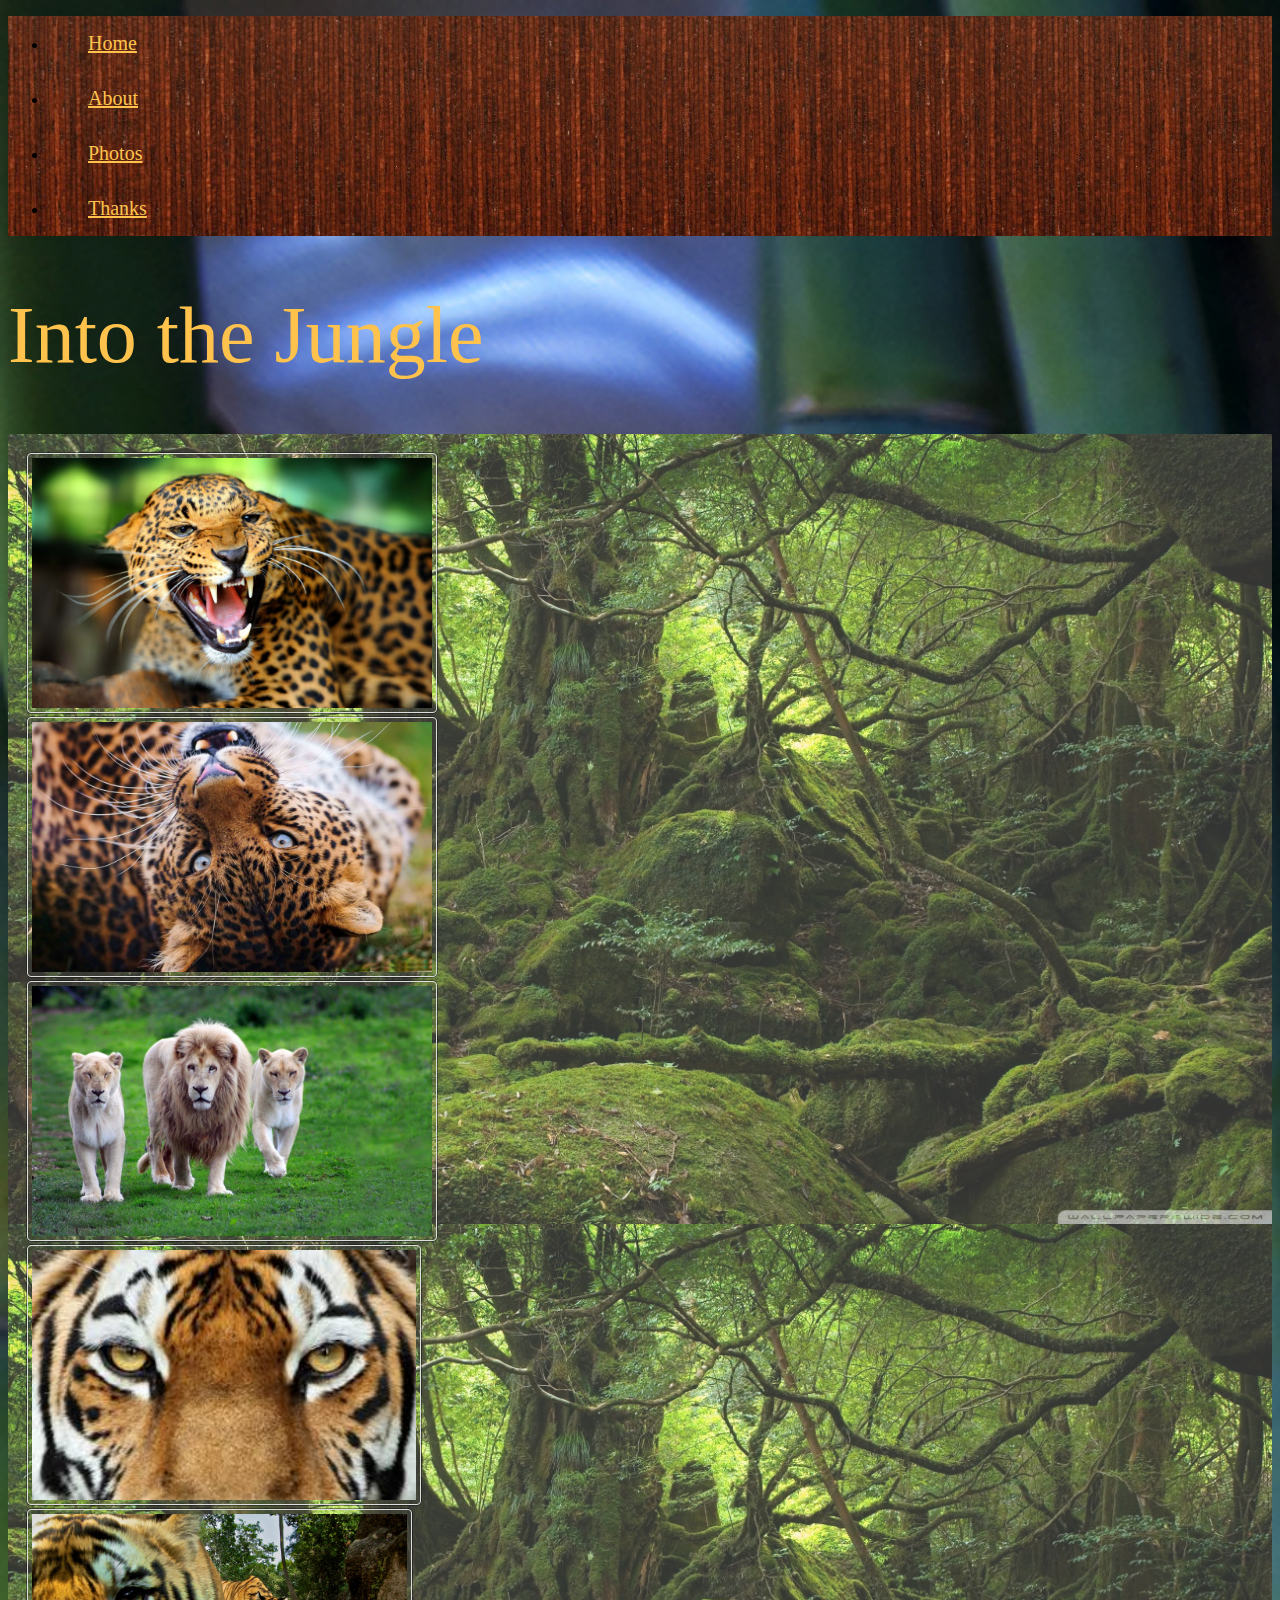
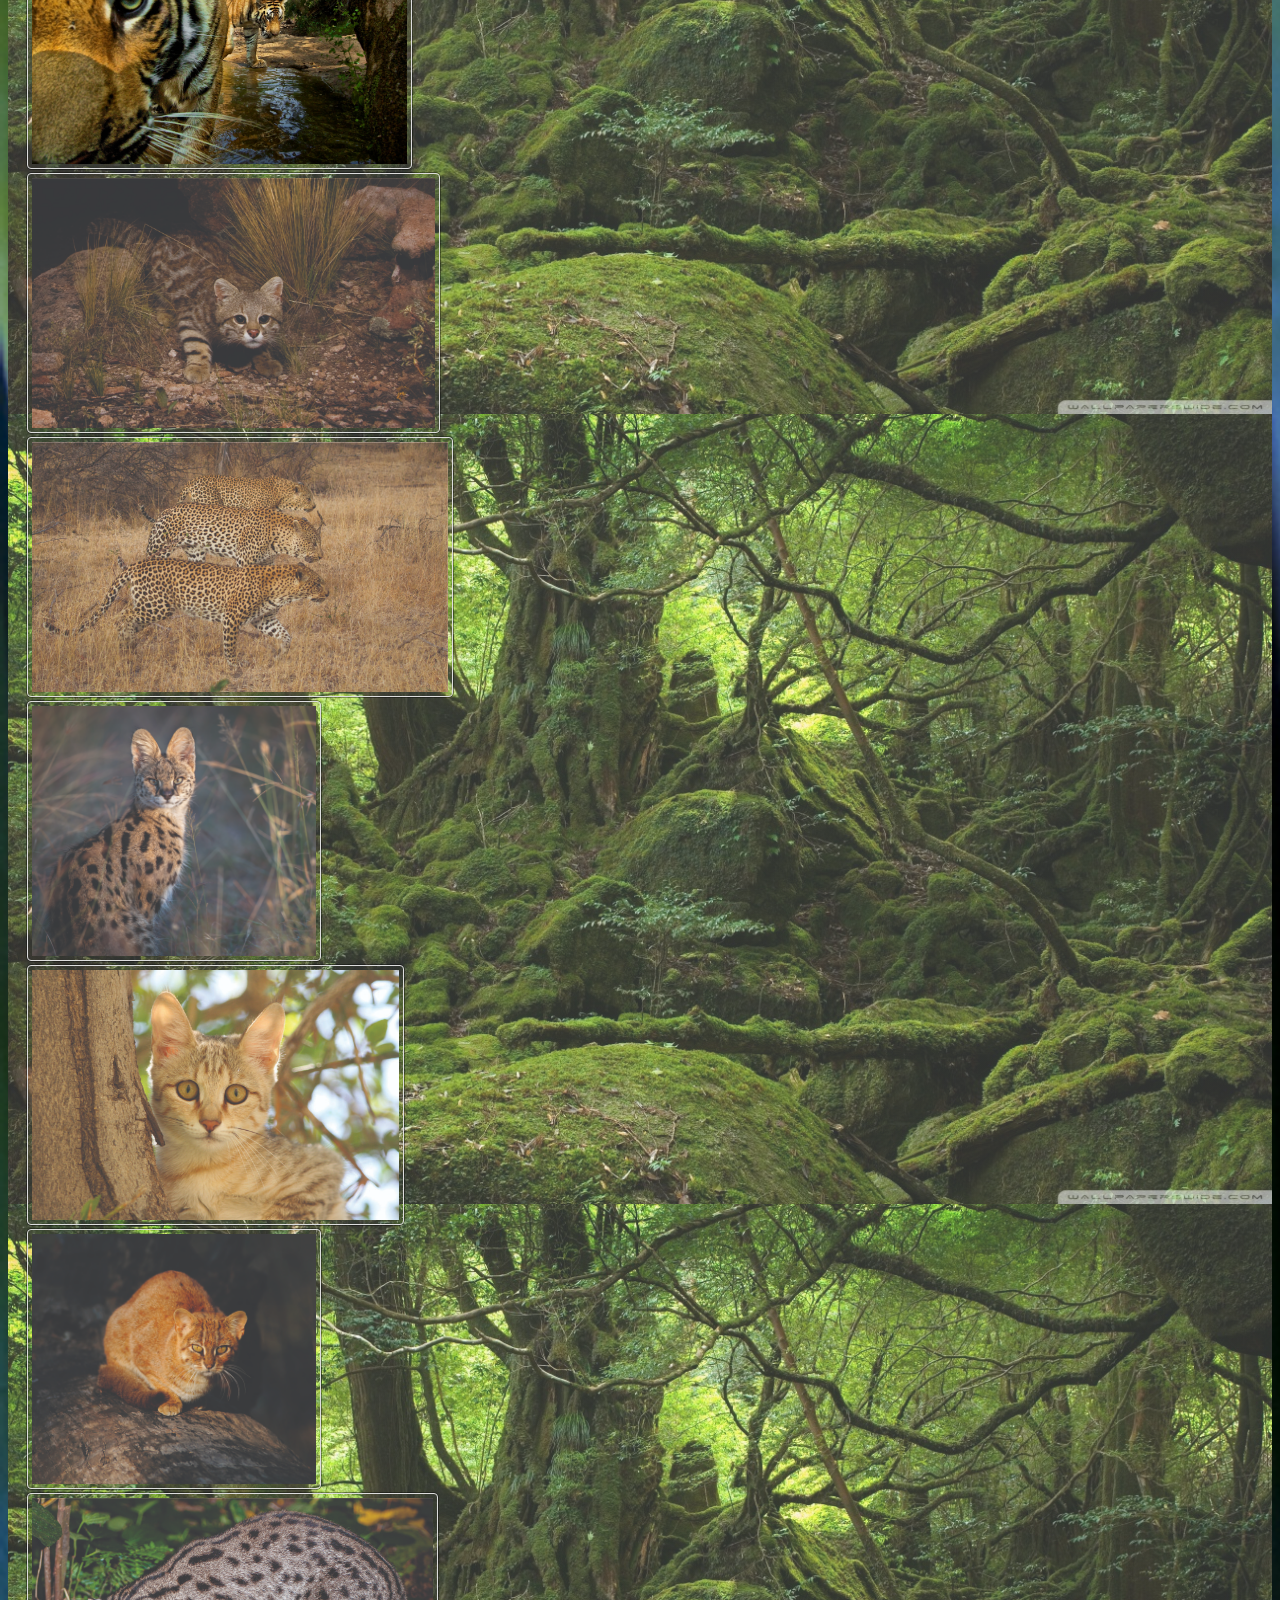
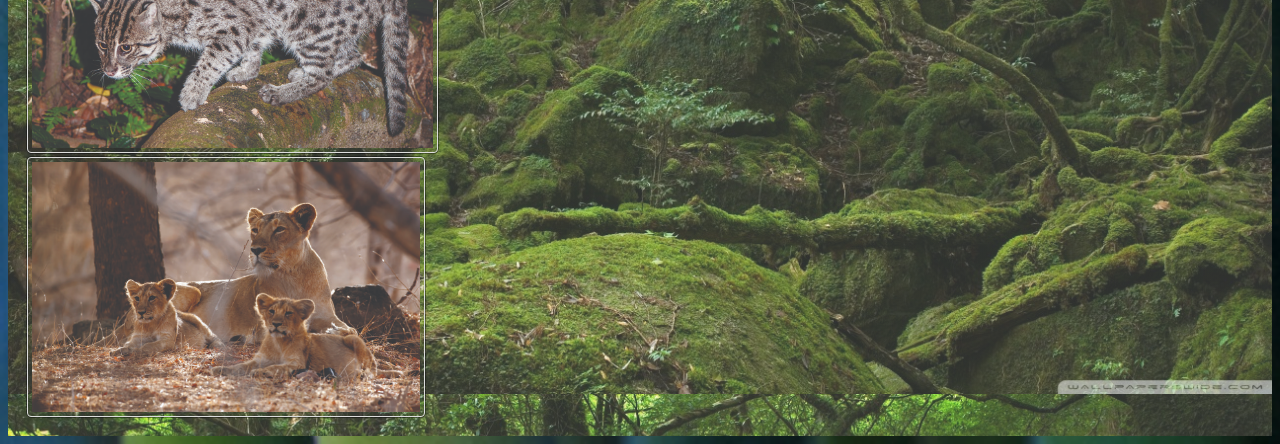
<file: index.html>
<!DOCTYPE html>
<html lang="en">
  <head>
    <meta charset="utf-8">
    <meta http-equiv="X-UA-Compatible" content="IE=edge">
    <meta name="viewport" content="width=device-width, initial-scale=1">
    <meta charset="utf-8" />
    <link rel="shortcut icon" href="http://www.digitalcrafts.com/sites/default/files/favicon.ico" type="image/vnd.microsoft.icon" />
    <!-- The above 3 meta tags *must* come first in the head; any other head content must come *after* these tags -->
    <title>Bootstrap 101 Gallery</title>
    <!--why bootstrap: It auto grids so that your web app may be viewed fluidly-->
    <!--no matter how wide the page is their are 12 columns that can be worked with -->
    <!--everything works off this system-->
    <!--prevoiusly <div class="ttt"> instead of "ttt" we can use presorted classes that run through bootstrap css-->
    

    <!-- Bootstrap!important! -->
<link rel="stylesheet" href="https://maxcdn.bootstrapcdn.com/bootstrap/3.3.6/css/bootstrap.min.css" integrity="sha384-1q8mTJOASx8j1Au+a5WDVnPi2lkFfwwEAa8hDDdjZlpLegxhjVME1fgjWPGmkzs7" crossorigin="anonymous">
<link rel="stylesheet" href="css/style.css">
    <!-- HTML5 shim and Respond.js for IE8 support of HTML5 elements and media queries -->
    <!-- WARNING: Respond.js doesn't work if you view the page via file:// -->
    <!--[if lt IE 9]>
      <script src="https://oss.maxcdn.com/html5shiv/3.7.2/html5shiv.min.js"></script>
      <script src="https://oss.maxcdn.com/respond/1.4.2/respond.min.js"></script>
    <![endif]-->
  
  
</head>
<div class="tinted-image"></div>
   <ul class="nav nav-tabs">
 <li class="active"><a href="#">Home</a></li>
 <li><a href="#progiel">About</a></li>
 <li><a href="#">Photos</a></li>
 <li><a href="#">Thanks</a></li>
</ul>
 
     
 

    
            <div class="row">
                    <div class="col-md-12 text-center">
                        <h1>Into the Jungle</h1>
                    </div>
                    
            </div>
            <body>
                <div class="container">
            <div class="row">
            <div class="col-lg-4 col-md-6 col-xs-12"> 
                <img src="img/20.jpg" style="min-height:250px;height:250px;"
                  class="thumbnail img-responsive">
            </div>
            <div class="col-lg-4 col-md-6 col-xs-12"> 
                <img src="img/21.jpg" style="min-height:250px;height:250px;"
                  class="thumbnail img-responsive">
            </div>
            <div class="col-lg-4 col-md-6 col-xs-12"> 
                <img src="img/22.jpg" style="min-height:250px;height:250px;"
                  class="thumbnail img-responsive">
            </div>
            <div class="col-lg-4 col-md-6 col-xs-12"> 
                <img src="img/4.jpeg" style="min-height:250px;height:250px;"
                  class="thumbnail img-responsive">
            </div>
            <div class="col-lg-4 col-md-6 col-xs-12"> 
                <img src="img/5.jpg" style="min-height:250px;height:250px;"
                  class="thumbnail img-responsive">
            </div>
            <div class="col-lg-4 col-md-6 col-xs-12"> 
                <img src="img/6.jpg" style="min-height:250px;height:250px;"
                  class="thumbnail img-responsive">
            </div>
            <div class="col-lg-4 col-md-6 col-xs-12"> 
                <img src="img/7.jpg" style="min-height:250px;height:250px;"
                  class="thumbnail img-responsive">
            </div>
            <div class="col-lg-4 col-md-6 col-xs-12"> 
                <img src="img/8.jpg" style="min-height:250px;height:250px;"
                  class="thumbnail img-responsive">
            </div>
            <div class="col-lg-4 col-md-6 col-xs-12"> 
                <img src="img/9.jpg" style="min-height:250px;height:250px;"
                  class="thumbnail img-responsive">
            </div>
             <div class="col-lg-4 col-md-6 col-xs-12"> 
                <img src="img/10.jpg" style="min-height:250px;height:250px;"
                  class="thumbnail img-responsive">
            </div>
             <div class="col-lg-4 col-md-6 col-xs-12"> 
                <img src="img/11.jpg" style="min-height:250px;height:250px;"
                  class="thumbnail img-responsive">
            </div>
             <div class="col-lg-4 col-md-6 col-xs-12"> 
                <img src="img/12.jpg" style="min-height:250px;height:250px;"
                  class="thumbnail img-responsive">
            </div>
         
          
           </div>
           </div>
              
            

    <!-- jQuery (necessary for Bootstrap's JavaScript plugins) -->
    <script src="https://ajax.googleapis.com/ajax/libs/jquery/1.11.3/jquery.min.js"></script>
    <!-- Include all compiled plugins (below), or include individual files as needed -->
    <script src="https://maxcdn.bootstrapcdn.com/bootstrap/3.3.6/js/bootstrap.min.js" integrity="sha384-0mSbJDEHialfmuBBQP6A4Qrprq5OVfW37PRR3j5ELqxss1yVqOtnepnHVP9aJ7xS" crossorigin="anonymous"></script>
  </body>
</html>
</file>
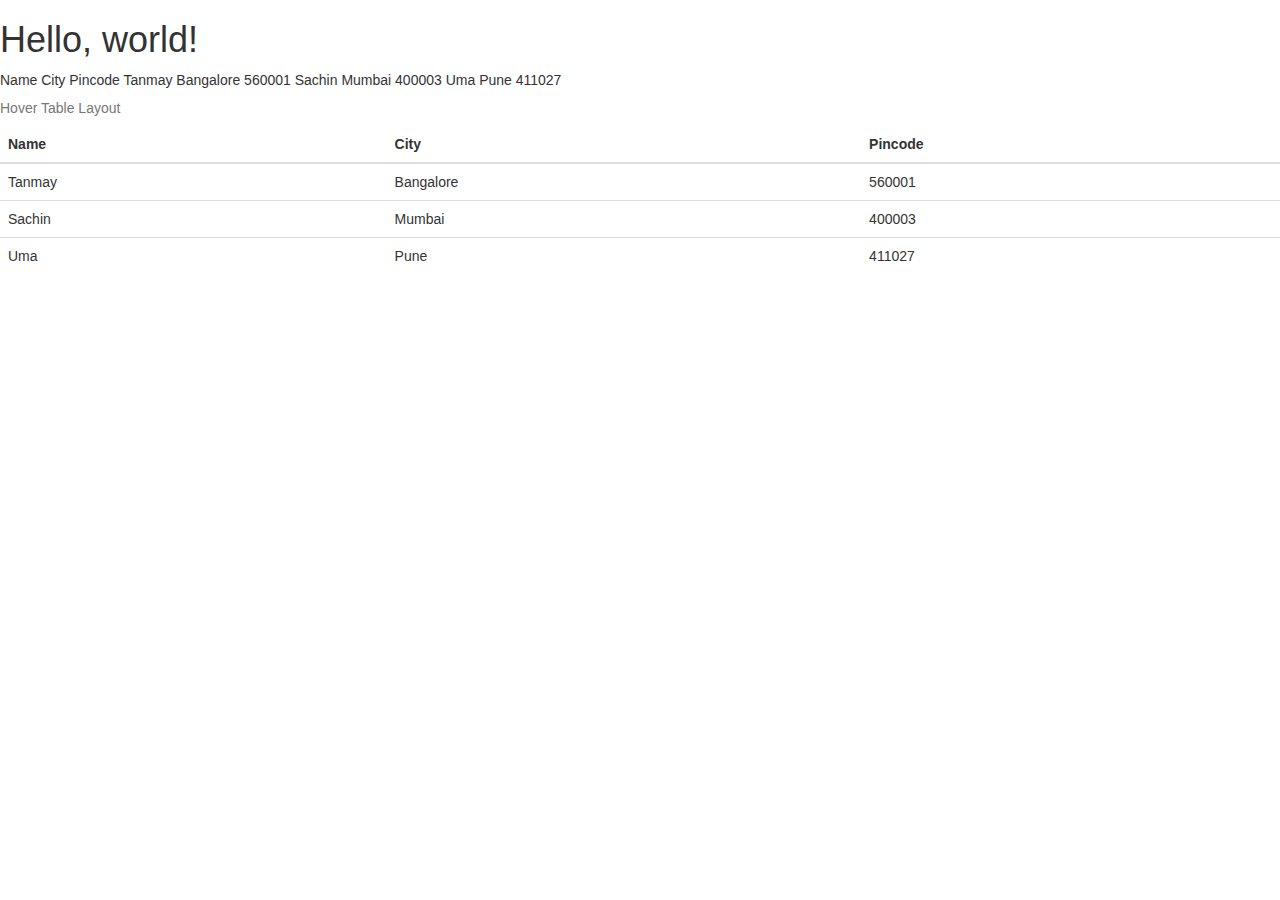
<file: HelloWorld:responsivetable.html>
<!DOCTYPE html>
<html lang="en">
  <head>
    <meta charset="utf-8">
    <meta http-equiv="X-UA-Compatible" content="IE=edge">
    <meta name="viewport" content="width=device-width, initial-scale=1">
    <meta charset="utf-8" />
    <link rel="shortcut icon" href="http://www.digitalcrafts.com/sites/default/files/favicon.ico" type="image/vnd.microsoft.icon" />
    <!-- The above 3 meta tags *must* come first in the head; any other head content must come *after* these tags -->
    <title>Bootstrap 101 Gallery</title>
    <!--why bootstrap: It auto grids so that your web app may be viewed fluidly-->
    <!--no matter how wide the page is their are 12 columns that can be worked with -->
    <!--everything works off this system-->
    <!--prevoiusly <div class="ttt"> instead of "ttt" we can use presorted classes that run through bootstrap css-->
        <!--if screensize is less than768 px make grid -->
    

    <!-- Bootstrap!important! -->
    <link href="css/bootstrap.min.css" rel="stylesheet">

    <!-- HTML5 shim and Respond.js for IE8 support of HTML5 elements and media queries -->
    <!-- WARNING: Respond.js doesn't work if you view the page via file:// -->
    <!--[if lt IE 9]>
      <script src="https://oss.maxcdn.com/html5shiv/3.7.2/html5shiv.min.js"></script>
      <script src="https://oss.maxcdn.com/respond/1.4.2/respond.min.js"></script>
    <![endif]-->
  </head>
  <body>
    <h1>Hello, world!</h1>
 <tr>
         <th>Name</th>
         <th>City</th>
         <th>Pincode</th>
      </tr>
   </thead>
<tbody> <tr>
         <td>Tanmay</td>
         <td>Bangalore</td>
         <td>560001</td>
</tr> <tr>
         <td>Sachin</td>
         <td>Mumbai</td>
         <td>400003</td>
</tr> <tr>
         <td>Uma</td>
         <td>Pune</td>
         <td>411027</td>
      </tr>
   </tbody>
</table>
         <!--37
 
Hover Table
By adding the .table-hover class, a light gray background will be added to rows while the cursor hovers over them, as seen in the following example:
Bootstrap-->
<table class="table table-hover"> <caption>Hover Table Layout</caption> <thead>
      <tr>
         <th>Name</th>
         <th>City</th>
         <th>Pincode</th>
      </tr>
   </thead>
<tbody> <tr>
         <td>Tanmay</td>
         <td>Bangalore</td>
         <td>560001</td>
</tr> <tr>
         <td>Sachin</td>
         <td>Mumbai</td>
         <td>400003</td>
</tr> <tr>
         <td>Uma</td>
         <td>Pune</td>
         <td>411027</td>
      </tr>
   </tbody>
</table>

    <!-- jQuery (necessary for Bootstrap's JavaScript plugins) -->
    <script src="https://ajax.googleapis.com/ajax/libs/jquery/1.11.3/jquery.min.js"></script>
    <!-- Include all compiled plugins (below), or include individual files as needed -->
    <script src="js/bootstrap.min.js"></script>
  </body>
</html>

<!--use offset col-md-offset-4 shifts the whole columnt to the right-->
</file>
<file: css/style.css>
.img {
    position: relative;
    float: left;
    width:  100px;
    height: 100px;
    background-position: 50% 50%;
    background-repeat:   no-repeat;
    background-size:     cover;
    box-shadow: 0px 0px 5px 5px rgba(0, 0, 0, 0.75);
}
.container {
        margin-right: auto;
    margin-left: auto;
    padding: 15px;

  
 
  
  background: 
    /* top, transparent red */ 
    linear-gradient(
     rgba(255,255,255,0.2), 
      rgba(230, 240, 230, 0.2)
  
    ),
    /* bottom, image */
    url('../bimg/17.jpg');
     background-size:100%;
     padding-left:'';
     padding-right:'';
     
     
     	
}
ul
{
    background-image: url("../bimg/20.jpg");
  background-repeat: repeat-x; 
  
}
.nav > li > a {
    position: relative;
    display: block;
    padding: 16px 40px;
    font-size:20px;
  font-family: "Comic Neue";
  font-weight: 100;
  src:  url("../fonts/ComicNeue-Bold-Oblique.woff"), url("../fonts/ComicNeue-Light.ttf");
  color: #ffc34d;
}
/*/*html { 
     background-image: url('bimg/17.jpg');
     background-repeat: repeat; */


 body {
     background-image: url("../bimg/19.jpg");
      background-repeat: repeat-x; 
      background-size:cover;
      
 }
h1{
     font-size:80px;
  font-family: "Comic Neue";
  font-weight: 100;
  src:  url("../fonts/ComicNeue-Bold-Oblique.woff"), url("../fonts/ComicNeue-Light.ttf");
  color: #ffc34d;
}
.thumbnail {
    display: block;
padding: 4px;
margin: 4px;
line-height: 1.42857143;
box-shadow: 0px 0px .5px .5px rgba(0, 0, 0, 0.75);
border: 1px solid #ddd;
border-radius: 4px;
transition: border .2s ease-in-out;
background-color:transparent;
}
nav-tabs > li.active > a, .nav-tabs > li.active > a:focus, .nav-tabs > li.active > a:hover,nav-tabs {
    color: rgb(255, 195, 77);
    cursor: default;
  background-image: url("../bimg/20.jpg");
  background-color:none;
  
}
</file>
